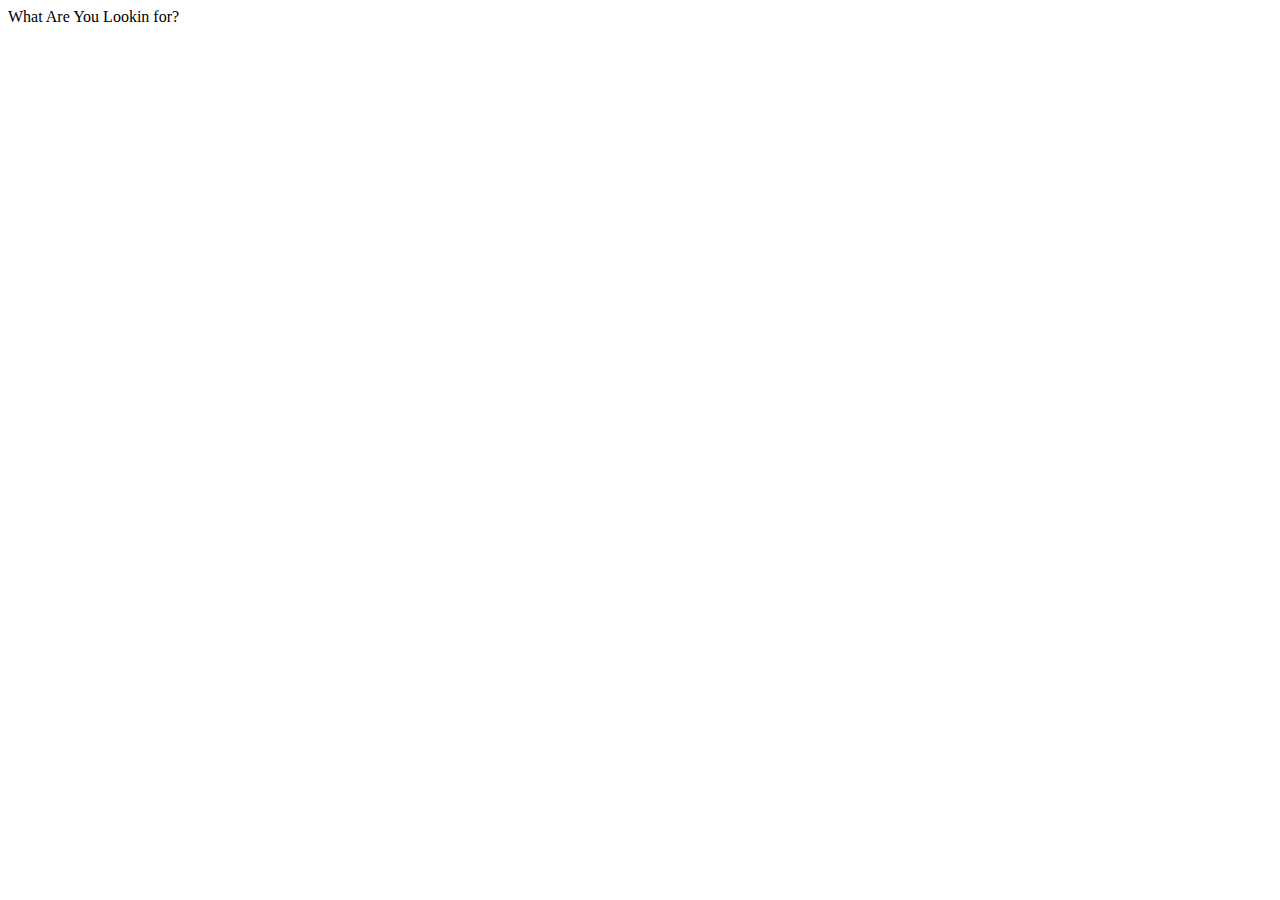
<file: resT.html>
<!DOCTYPE html>
<html lang="en">
<head>
    <meta charset="UTF-8">
    <meta http-equiv="X-UA-Compatible" content="IE=edge">
    <meta name="viewport" content="width=device-width, initial-scale=1.0">
    <title>Document</title>
</head>
<body>
    What Are You Lookin for?
</body>
</html>
</file>
